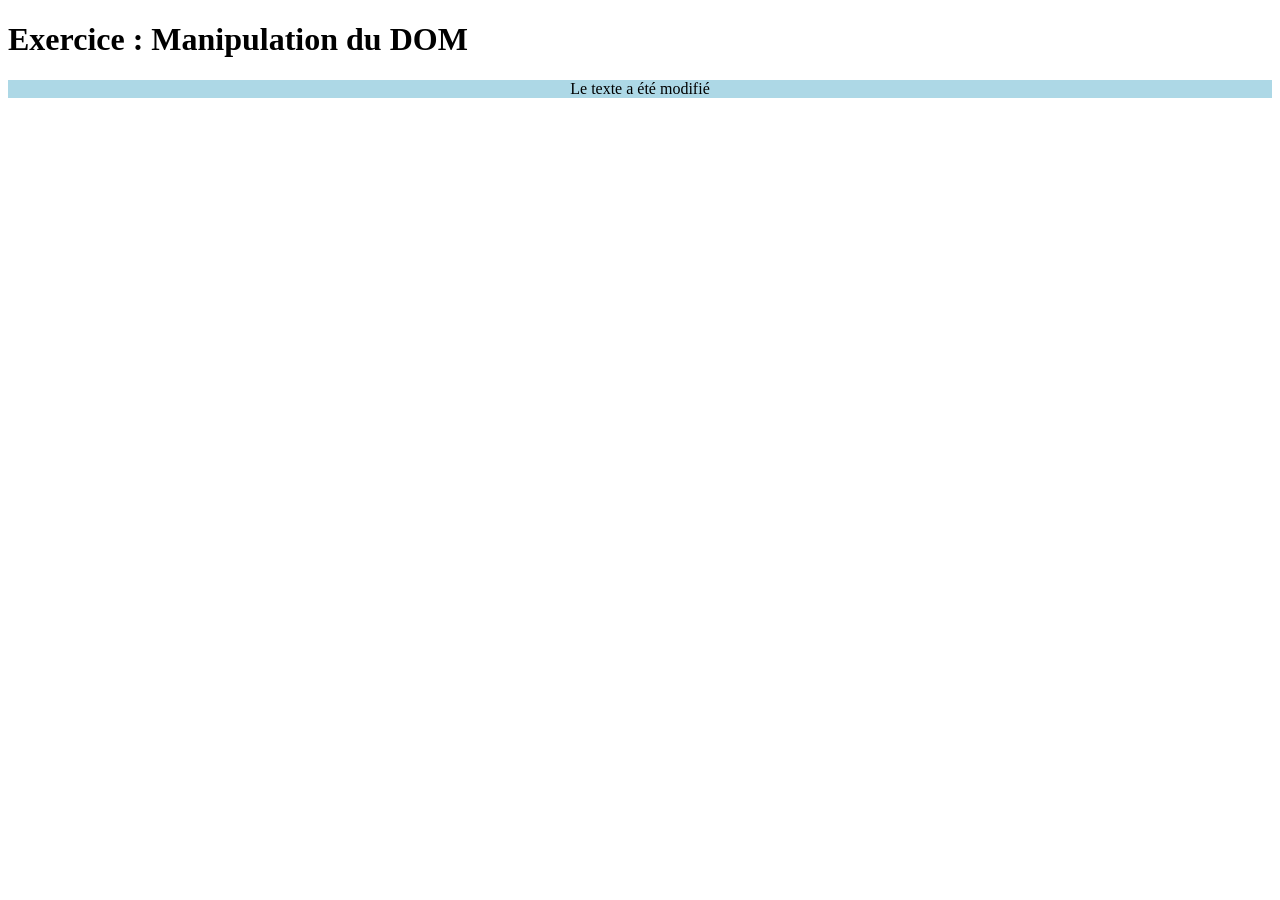
<file: index.html>
<!DOCTYPE html>
<html lang="fr">
<head>
    <meta charset="UTF-8">
    <title>Manipulation du DOM</title>
    <style>
        .my-div {
            border: 2px solide #333;
            padding: 20px;
            margin: 20px;
            cursor: pointer;
            min-height: 100px;
        }
    </style>
</head>
<body>
    <h1>Exercice : Manipulation du DOM</h1>
    
    <script src="script.js"></script>
</body>
</html>
</file>
